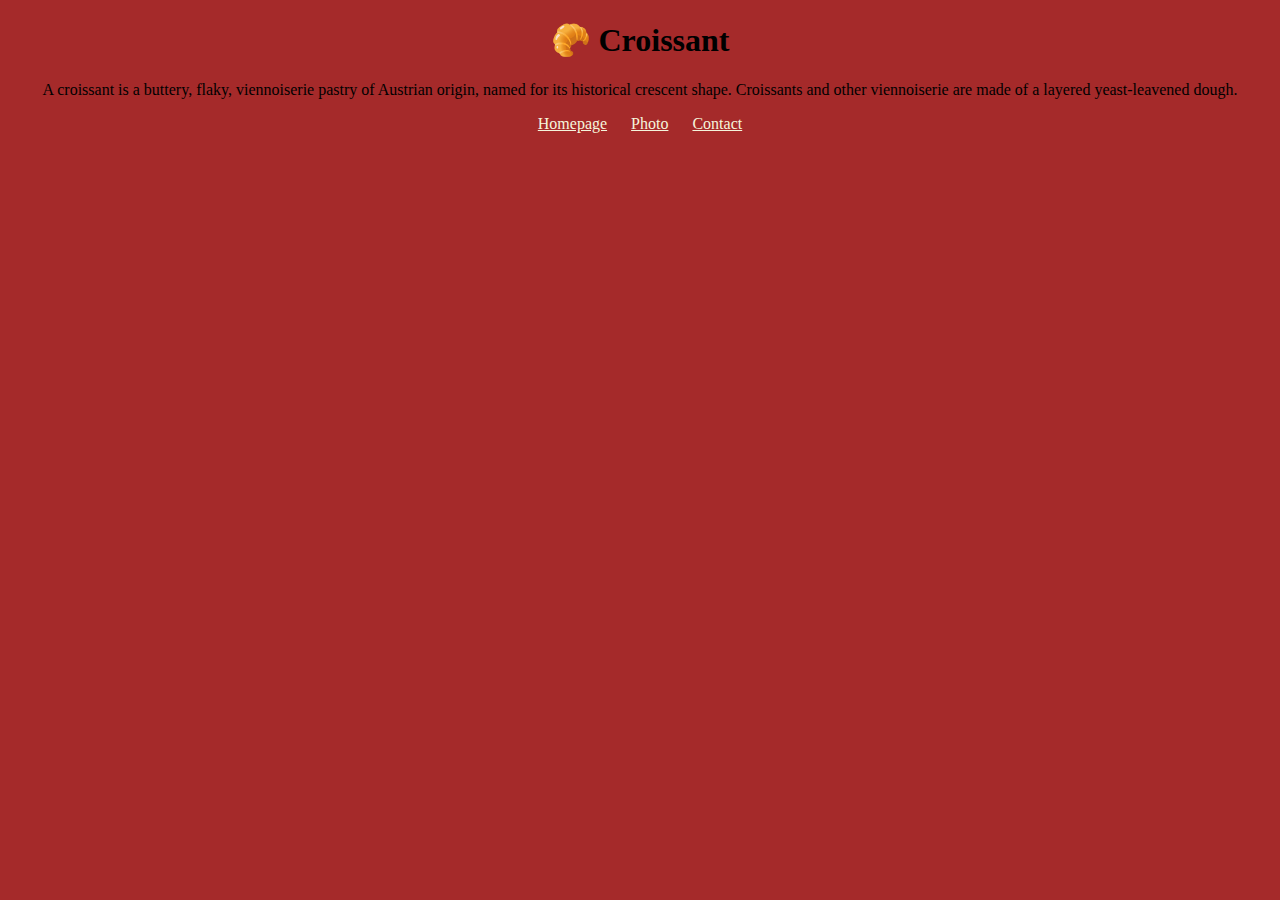
<file: index.html>
<!DOCTYPE html>
<html lang="en">
  <head>
    <meta charset="UTF-8" />
    <meta name="viewport" content="width=device-width, initial-scale=1.0" />
    <meta name="description" content="Croissant description for information" />
    <link rel="stylesheet" href="/src/style.css" />
    <title>The best croissant in New York - Croissant.com</title>
  </head>
  <body>
    <h1>🥐 Croissant</h1>
    <p>
      A croissant is a buttery, flaky, viennoiserie pastry of Austrian origin,
      named for its historical crescent shape. Croissants and other viennoiserie
      are made of a layered yeast-leavened dough.
    </p>
    <footer>
      <a href="/" title="Home">Homepage</a>
      <a href="/photo.html" title="Croissant photo">Photo</a>
      <a href="/contact.html" title="Contact Croissant.com">Contact</a>
    </footer>
  </body>
</html>
</file>
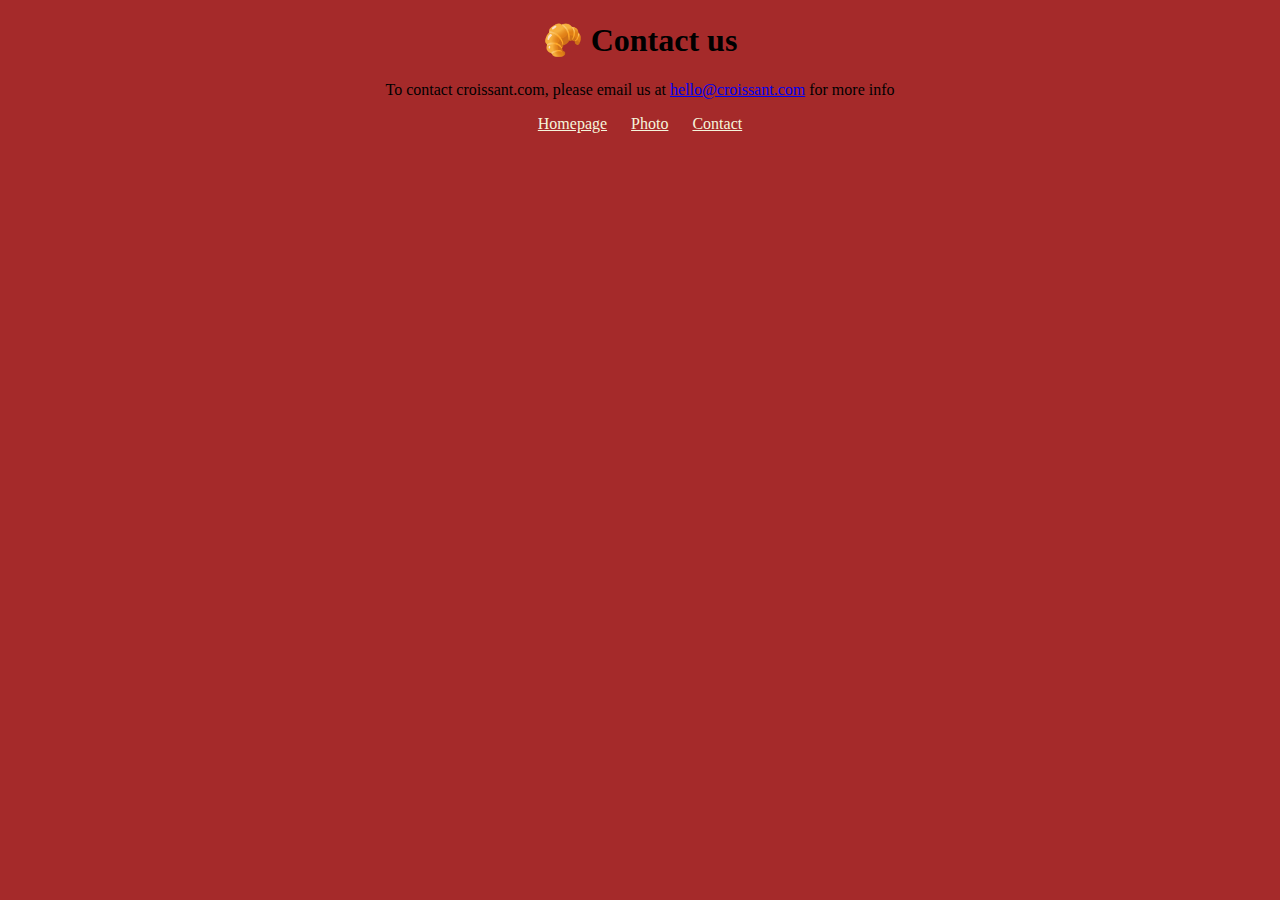
<file: contact.html>
<!DOCTYPE html>
<html lang="en">
  <head>
    <meta charset="UTF-8" />
    <meta name="viewport" content="width=device-width, initial-scale=1.0" />
    <meta name="description" content="Hello croissant company to learn more" />
    <link rel="stylesheet" href="/src/style.css" />
    <title>Contact Us</title>
  </head>
  <body>
    <h1>🥐 Contact us</h1>
    <p>
      To contact croissant.com, please email us at
      <a href="mailto:hello@croissant.com" title="contact us by email"
        >hello@croissant.com</a
      >
      for more info
    </p>
    <footer>
      <a href="/" title="Home">Homepage</a>
      <a href="/photo.html" title="Croissant photo">Photo</a>
      <a href="/contact.html" title="Contact Croissant.com">Contact</a>
    </footer>
  </body>
</html>
</file>
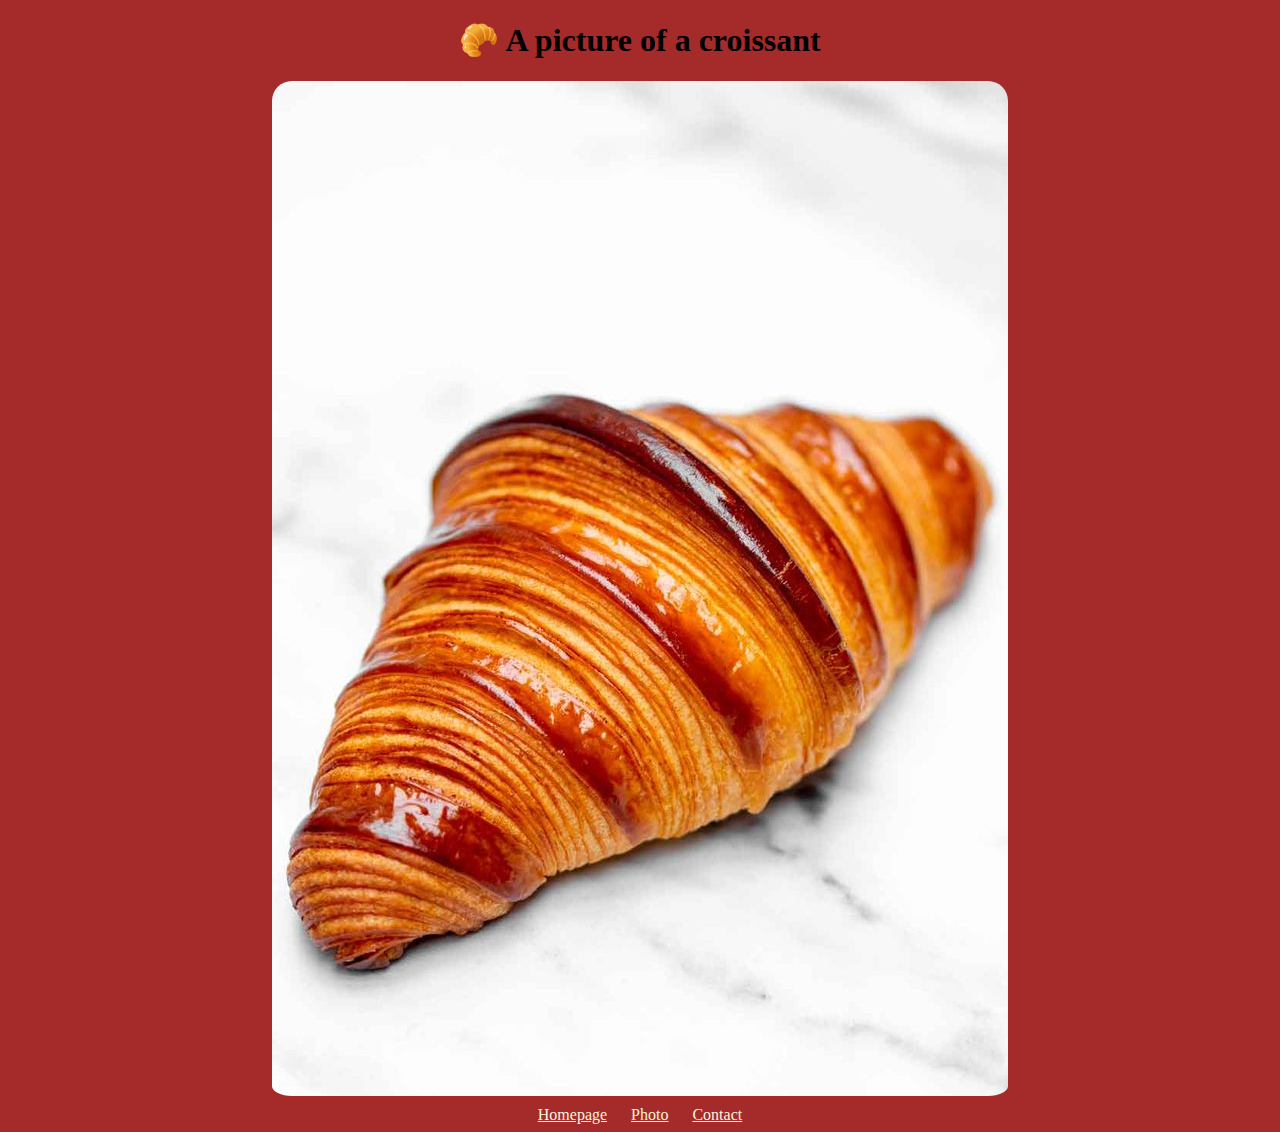
<file: photo.html>
<!DOCTYPE html>
<html lang="en">
  <head>
    <meta charset="UTF-8" />
    <meta name="viewport" content="width=device-width, initial-scale=1.0" />
    <meta name="description" content="Picture of our homemade croissant" />
    <link rel="stylesheet" href="/src/style.css" />
    <title>Our Homemade croissant</title>
  </head>
  <body>
    <h1>🥐 A picture of a croissant</h1>
    <img
      src="images/croissant.jpg"
      alt="Homemade croissant"
      class="croissant-photo"
    />
    <footer>
      <a href="/" title="Home">Homepage</a>
      <a href="/photo.html" title="Croissant photo">Photo</a>
      <a href="/contact.html" title="Contact Croissant.com">Contact</a>
    </footer>
  </body>
</html>
</file>
<file: src/style.css>
body {
  background-color: brown;
}
h1,
p {
  text-align: center;
}
footer {
  text-align: center;
}
footer a {
  margin: 0 10px;
  color: beige;
}
.croissant-photo {
  margin: 0 auto;
  display: block;
  border-radius: 20px;
  max-width: 100%;
  padding-bottom: 10px;
}
</file>
